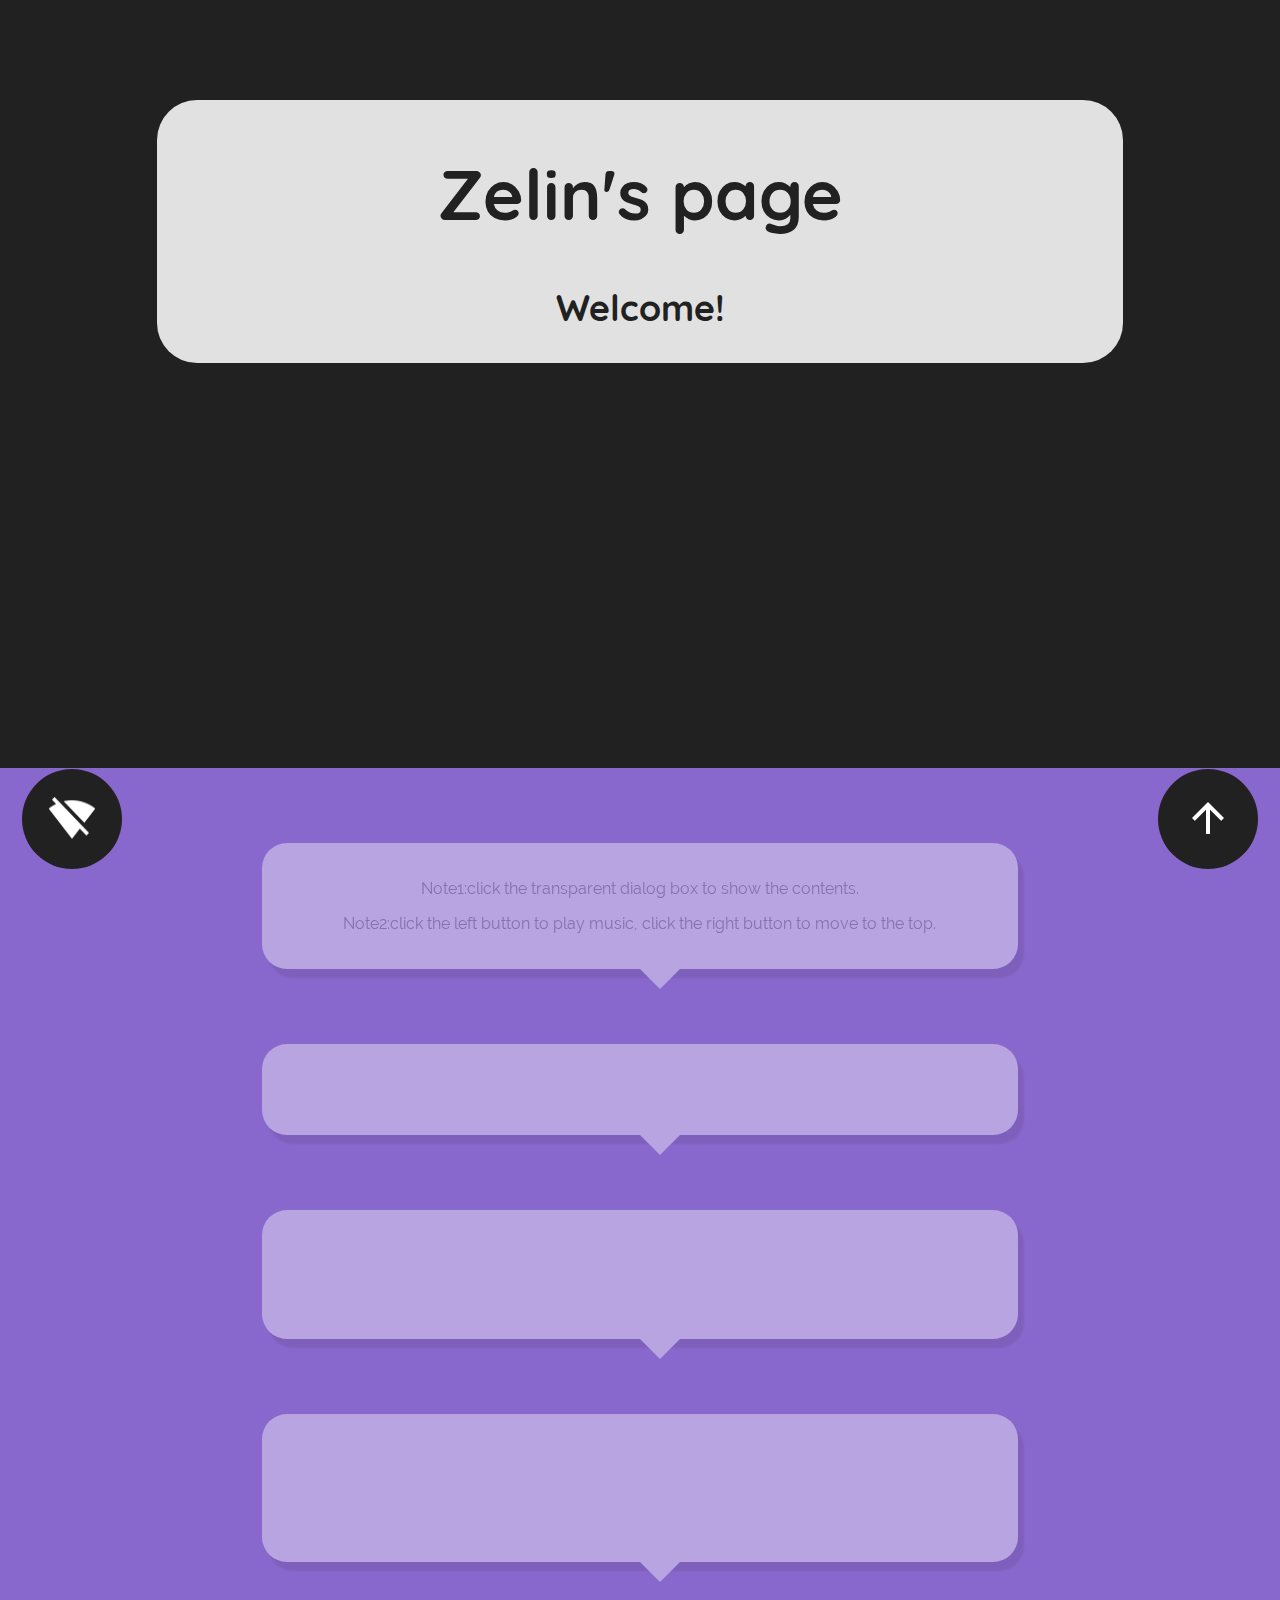
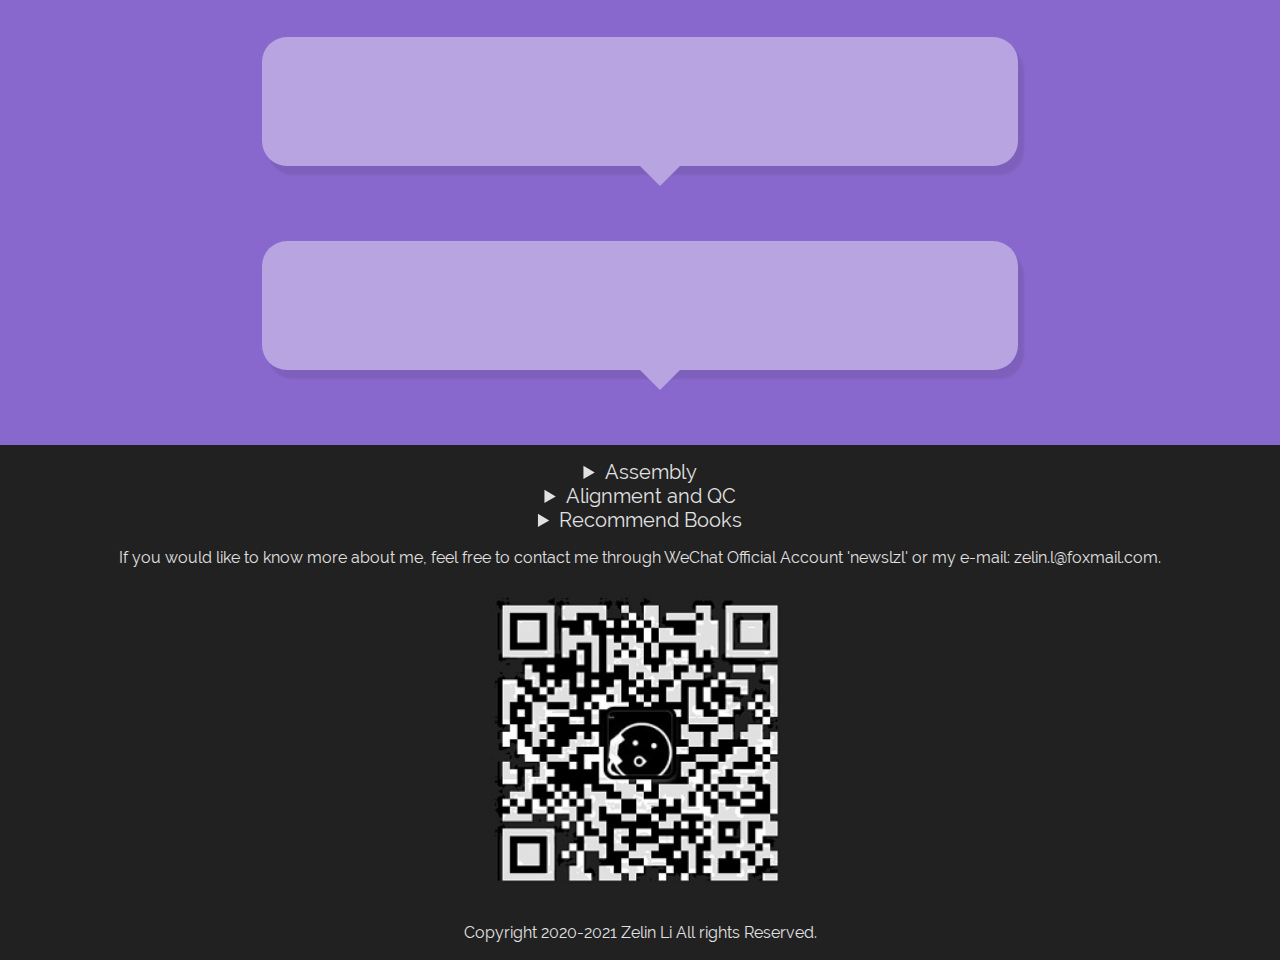
<file: W/page在/BW.html>
<!DOCTYPE html>
<html lang="en" class="">
<head>
    <meta http-equiv="Content-Type" content="text/html; charset=UTF-8">
    <meta name="viewport" content="width=device-width,initial-scale=1.0,user-scalable=no"/>
	<title>ZELIN's main page</title>
	<link href="content/style.css" rel="stylesheet" type="text/css">
	<script type="text/javascript" src="content/jquery-3.2.1.min.js"></script>
	<script type="text/javascript" src="content/Enter.js"></script>
    <script type="text/javascript" src="content/togg.js"></script>
    <script type="text/javascript" src="content/music.js"></script>
	<link href="fonts.css" rel="stylesheet" type="text/css">
</head>
<body onkeydown="keyLogin();">
    <div class="header">
	    <div id="top"></div>
        <div id="header_text">
            <h1>Zelin's page</h1>
            <h2>Welcome!</h2>
        </div>
    </div>  
    <div class="main">
        <div id="main_text">
            <p>Note1:click the transparent dialog box to show the contents.</p>
            <p>Note2:click the left button to play music, click the right button to move to the top.</p>
        </div>
        <div id="main_text2">
            <p>You can find this page's source code and many other stuffs on <a href="https://github.com/lzlniu" target="_blank">my Github page</a>.</p>
        </div>
        <div id="main_text3">
            <p>Hello, I'm Zelin Li, a bachelor student studied biological science (marine biology) at Ocean University of China, and now is a master student studying bioinformatics (computer science) at University of Copenhagen.</p>
        </div>
        <div id="main_text4">
            <p>I had spent one year internship at Institute of Oceanology, Chinese Academy of Sciencs. Mainly focused on comparative research of marine algae. I worked on NGS high-throughout sequences analysis, and mostly is DNA-seq analysis there. Including de novo genome assembly, annotation, amplicon analysis, metagenomics and phylogenetics analysis.</p>
        </div>
        <div id="main_text5">
            <p>I used several soft to do these jobs and create several bioinformatics pipelines (you can found them on my Github repositories), so I list up these softwares' website or Github page at the bottom of this page.</p>
        </div>
        <div id="main_text6">
            <p>Recently I am learning React and try to reconstruct this page; I am learning text mining for future research. Also, If you are a student from UCPH, you're welcome to contribute on <a href="https://lzlniu.github.io/UCPH_courses/" target="_blank">UCPH_courses</a>, which help students sharing their study notes and learn from each other.</p>
        </div>
		<div id="bottom">
			<details><summary>Assembly</summary>
				<h4><a href="https://github.com/bcgsc/abyss" target="_blank">1.ABySS</a></h4>
				<h4><a href="http://platanus.bio.titech.ac.jp/platanus2" target="_blank">2.Platanus_allee</a></h4>
				<h4><a href="http://cab.spbu.ru/software/spades/" target="_blank">3.SPAdes</a></h4>
				<h4><a href="https://github.com/aquaskyline/SOAPdenovo2" target="_blank">4.SOAPdenovo</a></h4>
				<h4><a href="https://github.com/voutcn/megahit" target="_blank">5.megahit</a></h4>
				<h4><a href="https://www.ebi.ac.uk/~zerbino/velvet/" target="_blank">6.velvet</a></h4>
				<h4><a href="https://github.com/alekseyzimin/masurca/releases" target="_blank">7.MaSuRCA</a></h4>
				<h4><a href="https://www.pacb.com/support/software-downloads/" target="_blank">8.smrtlink</a></h4>
				<h4><a href="https://canu.readthedocs.io/en/latest/" target="_blank">9.canu</a></h4>
			</details>
			<details><summary>Alignment and QC</summary>
				<h4><a href="http://bio-bwa.sourceforge.net" target="_blank">1.BWA</a></h4>
				<h4><a href="http://bowtie-bio.sourceforge.net/bowtie2/manual.shtml" target="_blank">2.Bowtie2</a></h4>
				<h4><a href="https://github.com/DaehwanKimLab/tophat" target="_blank">3.Tophat</a></h4>
				<h4><a href="https://daehwankimlab.github.io/hisat2/" target="_blank">4.HISAT2</a></h4>
				<h4><a href="https://github.com/samtools/samtools" target="_blank">5.SAMtools</a></h4>
				<h4><a href="https://github.com/samtools/bcftools" target="_blank">6.BCFtools</a></h4>
				<h4><a href="http://broadinstitute.github.io/picard/" target="_blank">7.Picard-tools</a></h4>
				<h4><a href="http://www.bioinformatics.babraham.ac.uk/projects/fastqc/" target="_blank">8.FastQC</a></h4>
			</details>
		    <details><summary>Recommend Books</summary>
				<a href="https://b-ok.cc/book/2734031/5bfa36" target="_blank"><img src="content/bioinformatics data skills.png"></a>
				<a href="https://b-ok.cc/book/5005191/12b728" target="_blank"><img src="content/genomes 4.png"></a>
			</details>
			<p>If you would like to know more about me, feel free to contact me through WeChat Official Account 'newslzl' or my e-mail: zelin.l@foxmail.com.</p>
		    <img src="content/qrcode.jpg" alt="newslzl's QR-code"></img>
			<p>Copyright 2020-2021 Zelin Li All rights Reserved.</p>
	    </div>
    </div>
    <div class="downb">
        <a href="#top"><image src="content/arrow.png"></image></a>
    </div>
    <div class="downb2">
        <audio id="music2" src="content/1981.mp3"  loop="loop" type="audio/mpeg">你的浏览器不支持audio标签</audio> 
        <a href="javascript:playPause();"><img src="content/pause.gif" width="48" height="50" id="music_btn2" border="0"></a>
    </div>
</body>
</html>
</file>
<file: W/page在/content/style.css>
html,body {
	background-color:#8968CD;
	padding:0;
	margin:0;
	word-wrap:break-word;
}
.downb {
	position:fixed;
	margin:0 auto;
	bottom:40px;
	right:22px;
}
.downb2 {
	position:fixed;
	margin:0 auto;
	bottom:40px;
	left:22px;
}
.downb a,.downb2 a {
	top:9px;
	position:relative;
	display:block;
	width:100px;
	height:100px;
	border-radius:50%;
	background:#212121;
	text-align:center;
	margin:0 auto;
	font-size:0;
	-webkit-transition:all .3s;
	-o-transition:all .3s;
	-moz-transition:all .3s;
	transition:all .3s;
}
.downb a img,.downb2 a img {
	padding:25px;
}
.downb a:hover,.downb2 a:hover {
	transform:rotate(360deg);
	-ms-transform:rotate(360deg);
	-moz-transform:rotate(360deg);
	-webkit-transform:rotate(360deg);
	-o-transform:rotate(360deg);
}
.header {
	height:768px;
	width:100%;
	background-color:#212121;
	background-position:center center;
	background-size:cover;
}
#top {
	top:0px
}
#header_text {
	margin:0 auto;
	padding:3px;
	position:relative;
	color:#212121;
	background-color:rgb(225,225,225);
	text-align:center;
	-webkit-transition:all .8s;
	-o-transition:all .8s;
	-moz-transition:all .8s;
	transition:all .8s;
	top:100px;
	width:75%;
	border-radius:40px;
}
#header_text:hover {
	color:rgb(225,225,225);
	background-color:#212121;
	top:112px;
}
#header_text h1 {
	font-size:70px;
	font-family:Quicksand,cursive,sans-serif;
}
#header_text h2 {
	font-size:36px;
	font-family:Quicksand,cursive,sans-serif;
}
.main {
	width:100%;
	background-color:#8968CD;
	background-position:center center;
	background-size:cover;
}
p {
	font-family:Raleway,sans-serif;
}
summary {
	font-family:Raleway,sans-serif;
	font-size: 20px;
}
#main_text {
	font-family:Raleway,sans-serif;
	opacity:0.4;
	background:#FFF;
	text-align:center;
	margin:0 auto;
    color:grey;
	padding:20px;
	top:75px;
	width:56%;
	border-radius:25px;
	position:relative;
	box-shadow:6px 9px 2px rgba(0,0,0,0.2);
	-webkit-transition:all 1s;
	-o-transition:all 1s;
	-moz-transition:all 1s;
	transition:all 1s;
}
#main_text::after {
	content:'';
	position:absolute;
	bottom:-40px;
	width:0;
	height:0;
	border-width:20px;
	border-style:solid;
	border-color:#FFF transparent transparent;
}
#main_text.togg {
	font-size:20px;
	font-weight:100;
	color:#212121;
	opacity:1;
	width:66%;
}
#main_text2,#main_text3,#main_text4,#main_text5,#main_text6 {
	font-family:Raleway,sans-serif;
	opacity:0.4;
	background:#FFF;
	text-align:center;
	margin:75px auto;
    color:#FFF;
	padding:20px;
	top:75px;
	width:56%;
	border-radius:25px;
	position:relative;
	box-shadow:6px 9px 2px rgba(0,0,0,0.2);
	-webkit-transition:all 1s;
	-o-transition:all 1s;
	-moz-transition:all 1s;
	transition:all 1s;
}
#main_text2::after,#main_text3::after,#main_text4::after,#main_text5::after,#main_text6::after {
	content:'';
	position:absolute;
	bottom:-40px;
	width:0;
	height:0;
	border-width:20px;
	border-style:solid;
	border-color:#FFF transparent transparent;
}
#main_text2.togg,#main_text3.togg,#main_text4.togg,#main_text5.togg,#main_text6.togg {
	font-size:20px;
	font-weight:100;
	color:#212121;
	opacity:1;
	width:66%;
}
#main_text2 a,#main_text3 a,#main_text4 a,#main_text5 a,#main_text6 a {
	opacity:0.4;
    color:#FFF;
    width:56%;
    -webkit-transition:all 1s;
	-o-transition:all 1s;
	-moz-transition:all 1s;
	transition:all 1s;
}
#main_text2.togg a,#main_text3.togg a,#main_text4.togg a,#main_text5.togg a,#main_text6.togg a {
	font-size:20px;
	font-weight:100;
	color:#212121;
	opacity:1;
	width:66%;
}
#bottom {
	top:75px;
	bottom:0px;
	width:100%;
	text-align:center;
	color:rgb(225,225,225);
	background:#212121;
	background-size:cover;
	position:relative;
	padding-bottom:2px;
	padding-top:15px;
	margin-top:75px;
}
#bottom img {
	width:100%;
	max-width:320px;
	overflow:hidden;
}
</file>
<file: W/page在/fonts.css>
/* vietnamese */
@font-face {
  font-family: 'Montserrat';
  font-style: normal;
  font-weight: 400;
  src: local('Montserrat Regular'), local('Montserrat-Regular'), url(fonts/mon1.woff2) format('woff2');
  unicode-range: U+0102-0103, U+1EA0-1EF9, U+20AB;
}
/* latin-ext */
@font-face {
  font-family: 'Montserrat';
  font-style: normal;
  font-weight: 400;
  src: local('Montserrat Regular'), local('Montserrat-Regular'), url(fonts/mon2.woff2) format('woff2');
  unicode-range: U+0100-024F, U+1E00-1EFF, U+20A0-20AB, U+20AD-20CF, U+2C60-2C7F, U+A720-A7FF;
}
/* latin */
@font-face {
  font-family: 'Montserrat';
  font-style: normal;
  font-weight: 400;
  src: local('Montserrat Regular'), local('Montserrat-Regular'), url(fonts/mon3.woff2) format('woff2');
  unicode-range: U+0000-00FF, U+0131, U+0152-0153, U+02C6, U+02DA, U+02DC, U+2000-206F, U+2074, U+20AC, U+2212, U+2215;
}

@font-face {
  font-family: 'Raleway';
  font-style: normal;
  font-weight: 400;
  src: local('Raleway'), local('Raleway-Regular'), url("fonts/rale.ttf") format('truetype');
}

@font-face {
  font-family: 'Quicksand';
  font-style: normal;
  font-weight: 300;
  src: local('Quicksand Light'), local('Quicksand-Light'), url("fonts/qs1.woff2") format('woff2');
  unicode-range: U+0102-0103, U+1EA0-1EF9, U+20AB;
}
/* latin-ext */
@font-face {
  font-family: 'Quicksand';
  font-style: normal;
  font-weight: 300;
  src: local('Quicksand Light'), local('Quicksand-Light'), url("fonts/qs2.woff2") format('woff2');
  unicode-range: U+0100-024F, U+1E00-1EFF, U+20A0-20AB, U+20AD-20CF, U+2C60-2C7F, U+A720-A7FF;
}
/* latin */
@font-face {
  font-family: 'Quicksand';
  font-style: normal;
  font-weight: 300;
  src: local('Quicksand Light'), local('Quicksand-Light'), url("fonts/qs3.woff2") format('woff2');
  unicode-range: U+0000-00FF, U+0131, U+0152-0153, U+02C6, U+02DA, U+02DC, U+2000-206F, U+2074, U+20AC, U+2212, U+2215;
}
/* vietnamese */
@font-face {
  font-family: 'Quicksand';
  font-style: normal;
  font-weight: 700;
  src: local('Quicksand Bold'), local('Quicksand-Bold'), url("fonts/qs4.woff2") format('woff2');
  unicode-range: U+0102-0103, U+1EA0-1EF9, U+20AB;
}
/* latin-ext */
@font-face {
  font-family: 'Quicksand';
  font-style: normal;
  font-weight: 700;
  src: local('Quicksand Bold'), local('Quicksand-Bold'), url("fonts/qs5.woff2") format('woff2');
  unicode-range: U+0100-024F, U+1E00-1EFF, U+20A0-20AB, U+20AD-20CF, U+2C60-2C7F, U+A720-A7FF;
}
/* latin */
@font-face {
  font-family: 'Quicksand';
  font-style: normal;
  font-weight: 700;
  src: local('Quicksand Bold'), local('Quicksand-Bold'), url("fonts/qs6.woff2") format('woff2');
  unicode-range: U+0000-00FF, U+0131, U+0152-0153, U+02C6, U+02DA, U+02DC, U+2000-206F, U+2074, U+20AC, U+2212, U+2215;
}
</file>
